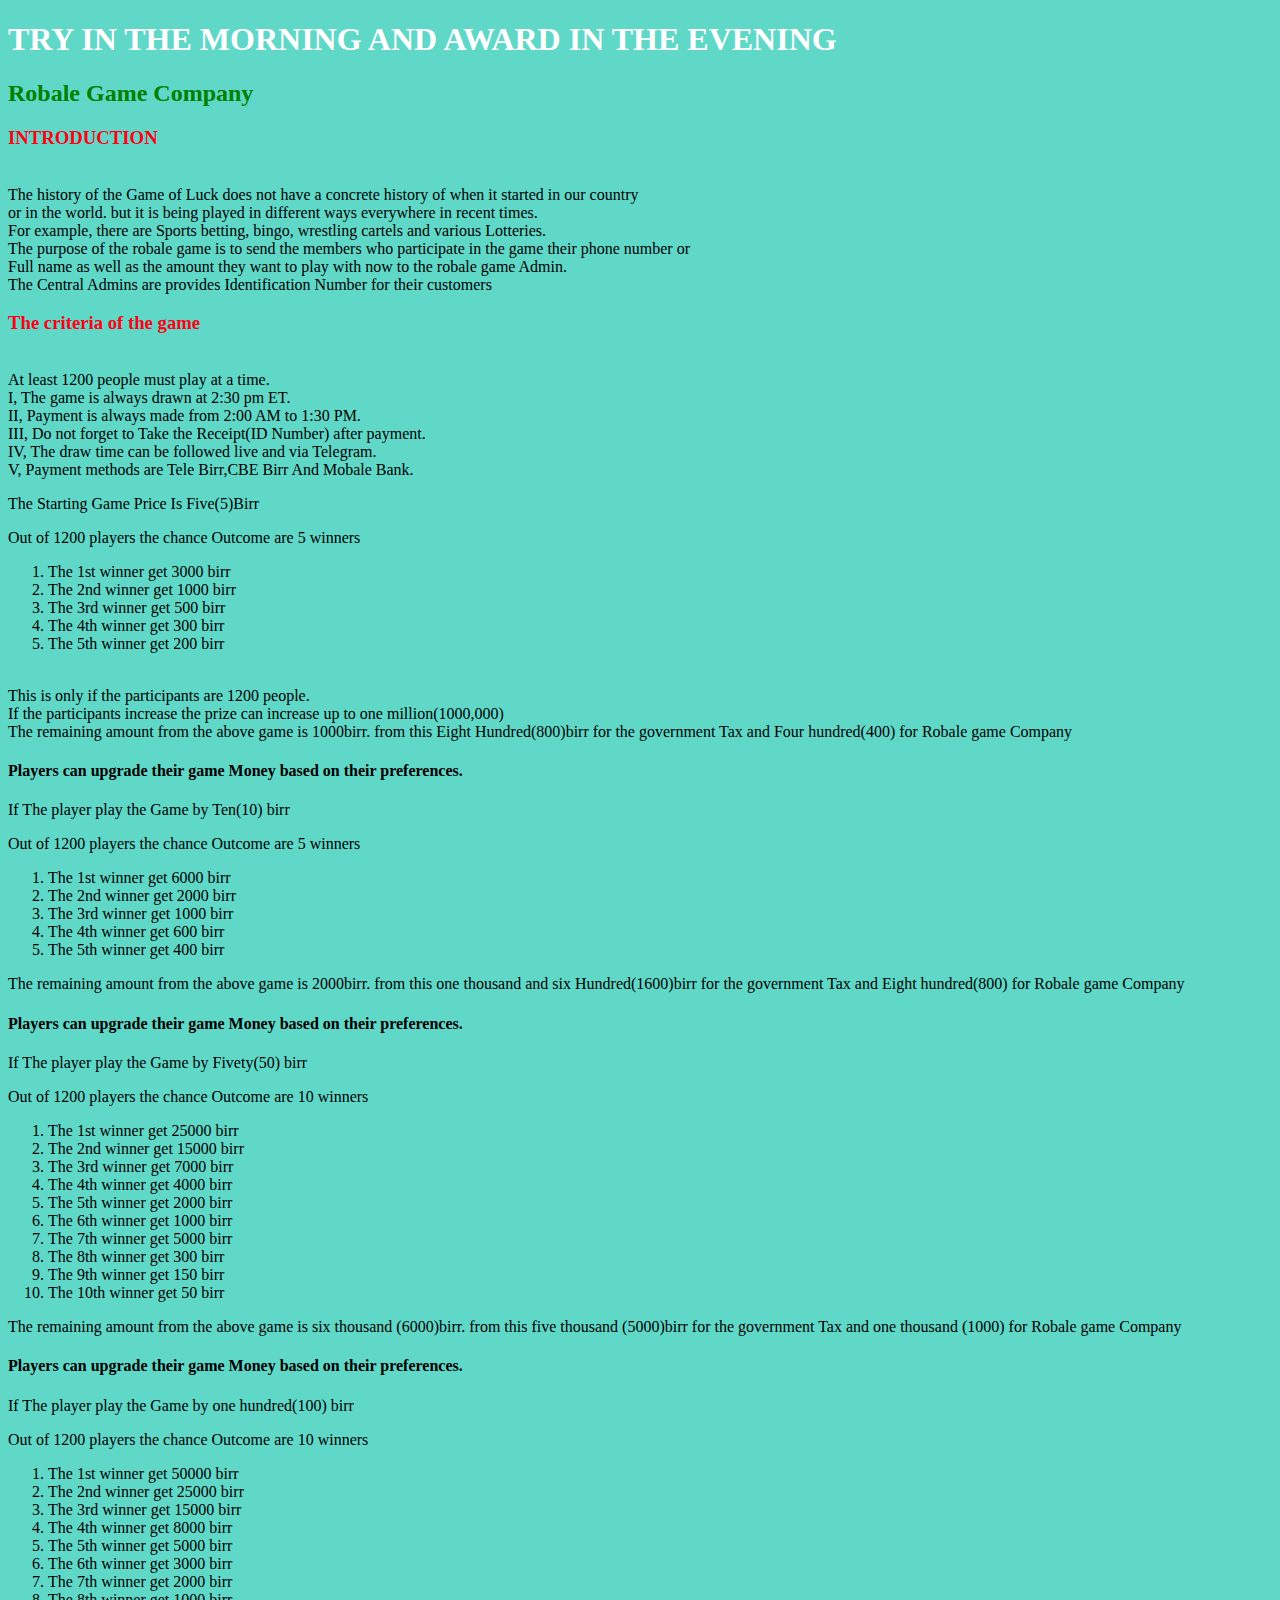
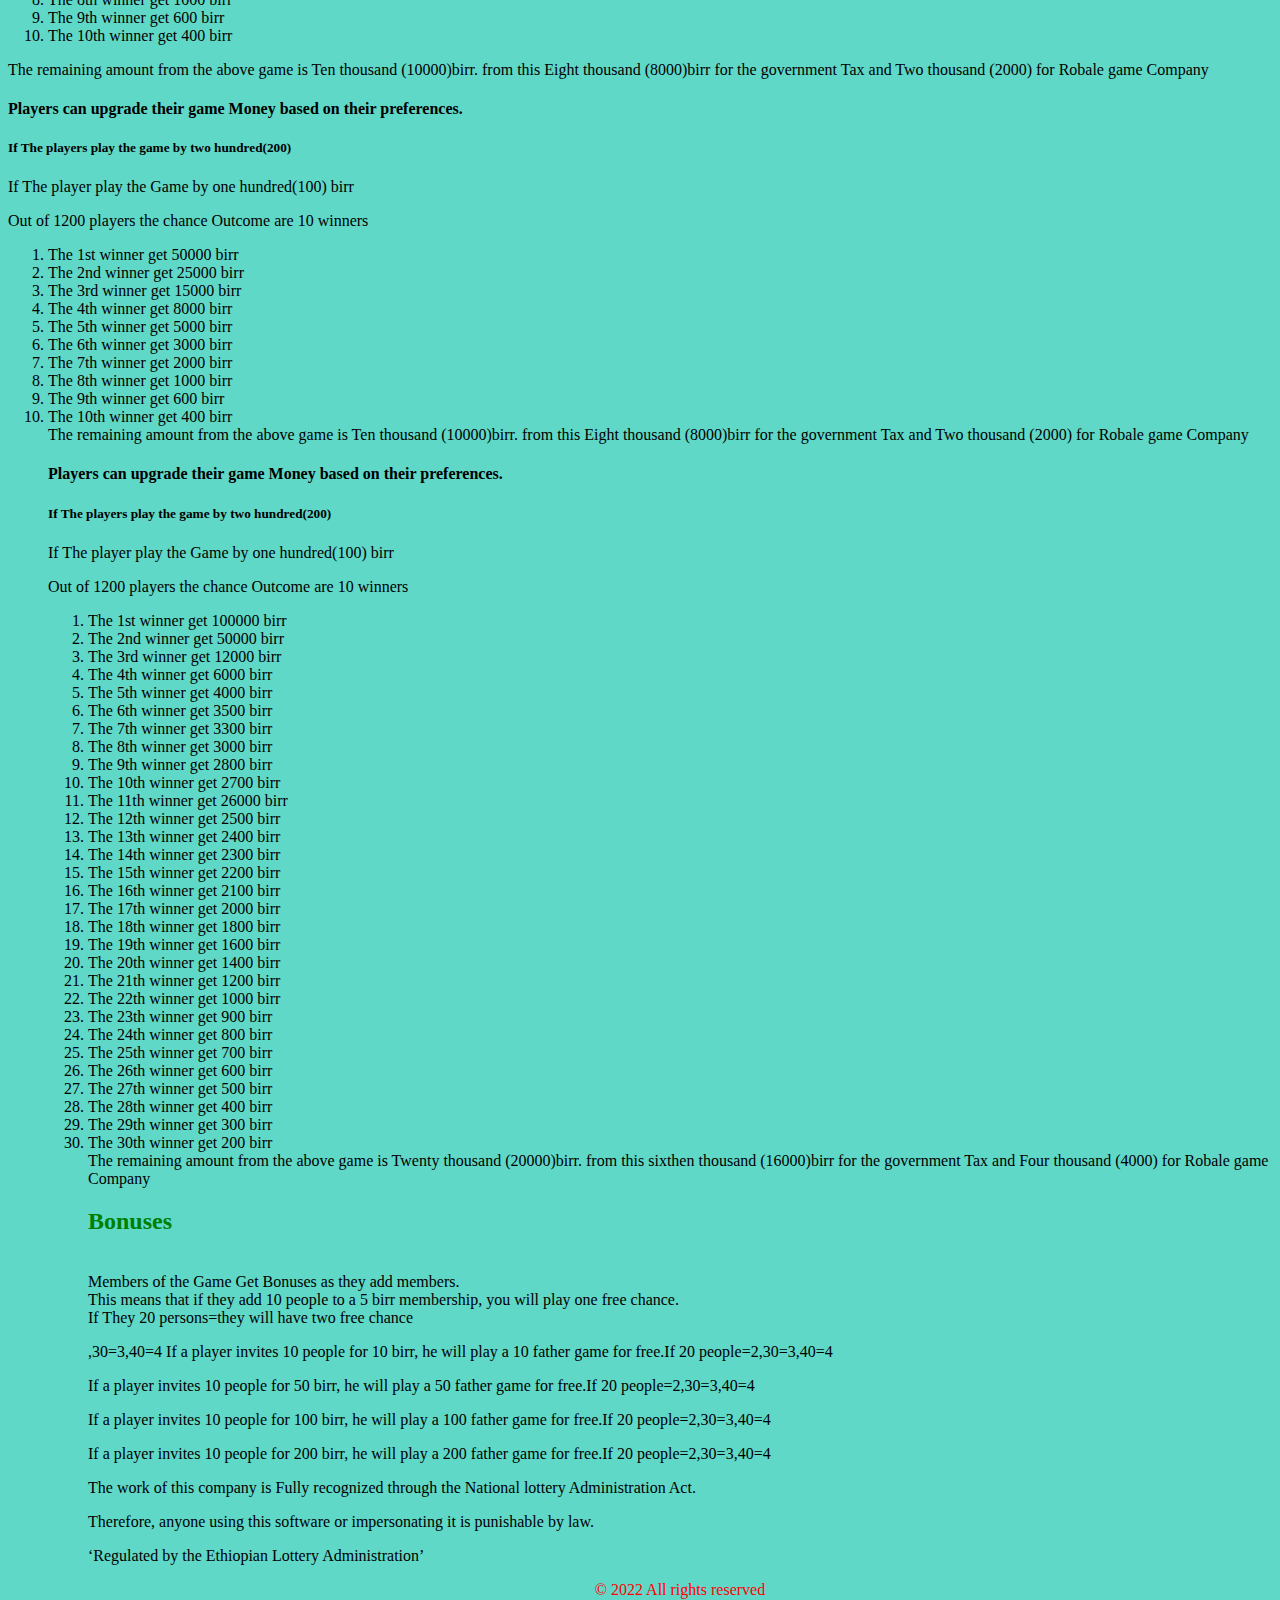
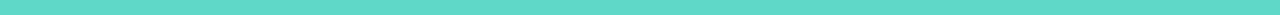
<file: personal-web-master/Regulation.html>
<!DOCTYPE html>
<html lang="en">
<head>
    <meta charset="UTF-8">
    <meta http-equiv="X-UA-Compatible" content="IE=edge">
    <meta name="viewport" content="width=device-width, initial-scale=1.0">
    <title>Robale Game Rules And Regulations</title>
    <link rel="stylesheet" href="Regulation.css">
</head>
<body>

    <h1>TRY IN THE MORNING AND AWARD IN THE EVENING</h1>
    <h2>Robale Game Company</h2>
    <div>
        <h3>INTRODUCTION</h3>
        <p> <br>The history of the Game of Luck does not have a concrete history of when it started in our country</br> or in the world. but it is being played in different ways everywhere in recent times. </br>For example, there are Sports betting, bingo, wrestling cartels and various Lotteries.
        </br>The purpose of the robale game is to send the members who participate in the game their phone number or</br> Full name as well as the amount they want to play with now to the robale game Admin.</br> The Central Admins are provides Identification Number for their customers
            </p>
    </div>
    <div class="method">
        <h3>The criteria of the game</h3>
        <p> <br>At least 1200 people must play at a time.</br>
            I, The game is always drawn at 2:30 pm ET.</br>
            II, Payment is always made from 2:00 AM to 1:30 PM.</br>
            III, Do not forget to Take the Receipt(ID Number) after payment.</br>
            IV, The draw time can be followed live and via Telegram.</br>
            V, Payment methods are Tele Birr,CBE Birr And Mobale Bank.</br>
            </p>
    </div>
    <p>The Starting Game Price Is Five(5)Birr</p>
    <p>Out of 1200 players the chance Outcome are 5 winners</p>
    <ol>
        <li>
        The 1st winner get 3000 birr
        </li>
        <li>
            The 2nd winner get 1000 birr
        </li>
        <li>
            The 3rd winner get 500 birr
        </li>
        <li>
            The 4th winner get 300 birr
        </li>
        <li>
            The 5th winner get 200 birr
        </li>
    </ol>
    <p><br>This is only if the participants are 1200 people.</br>If the participants increase the prize can increase up to one million(1000,000)</br>
        The remaining amount from the above game is 1000birr. from this Eight Hundred(800)birr for  the government Tax and Four hundred(400) for Robale game Company </br>
        <h4> Players can upgrade their game Money based on their preferences.</h4>
        </p>
    <p>If The player play the Game by Ten(10) birr</p>
    <p>Out of 1200 players the chance Outcome are 5 winners</p>
    <ol>
        <li>
        The 1st winner get 6000 birr
        </li>
        <li>
            The 2nd winner get 2000 birr
        </li>
        <li>
            The 3rd winner get 1000 birr
        </li>
        <li>
            The 4th winner get 600 birr
        </li>
        <li>
            The 5th winner get 400 birr
        </li>
    </ol>
    The remaining amount from the above game is 2000birr. from this one thousand and six Hundred(1600)birr for  the government Tax and Eight hundred(800) for Robale game Company </br>
    <h4> Players can upgrade their game Money based on their preferences.</h4>
    </p>
    <p>If The player play the Game by Fivety(50) birr</p>
    <p>Out of 1200 players the chance Outcome are 10 winners</p>
    <ol>
        <li>
        The 1st winner get     25000 birr
        </li>
        <li>
            The 2nd winner get    15000 birr
        </li>
        <li>
            The 3rd winner get     7000 birr
        </li>
        <li>
            The 4th winner get     4000 birr
        </li>
        <li>
            The 5th winner get     2000 birr
        </li>
        <li>
            The 6th winner get      1000 birr
        </li>
        <li>
            The 7th winner get       5000 birr
        </li>
        <li>
            The 8th winner get       300 birr
        </li>
        <li>
            The 9th winner get        150 birr
        </li>
        <li>
            The 10th winner get        50 birr
        </li>
    </ol>
    The remaining amount from the above game is six thousand (6000)birr. from this five  thousand (5000)birr for  the government Tax and one thousand (1000) for Robale game Company </br>
    <h4> Players can upgrade their game Money based on their preferences.</h4>
    </p>
</p>
<p>If The player play the Game by one hundred(100) birr</p>
<p>Out of 1200 players the chance Outcome are 10 winners</p>
<ol>
    <li>
    The 1st winner get     50000 birr
    </li>
    <li>
        The 2nd winner get    25000 birr
    </li>
    <li>
        The 3rd winner get     15000 birr
    </li>
    <li>
        The 4th winner get     8000 birr
    </li>
    <li>
        The 5th winner get     5000 birr
    </li>
    <li>
        The 6th winner get      3000 birr
    </li>
    <li>
        The 7th winner get       2000 birr
    </li>
    <li>
        The 8th winner get       1000 birr
    </li>
    <li>
        The 9th winner get        600 birr
    </li>
    <li>
        The 10th winner get        400 birr
    </li>
</ol>
The remaining amount from the above game is Ten thousand (10000)birr. from this Eight  thousand (8000)birr for  the government Tax and Two thousand (2000) for Robale game Company </br>
<h4> Players can upgrade their game Money based on their preferences.</h4>
</p>
<h5>If The players play the game by two hundred(200)</h5>
<p>If The player play the Game by one hundred(100) birr</p>
<p>Out of 1200 players the chance Outcome are 10 winners</p>
<ol>
    
    <li>
        The 1st winner get     50000 birr
        </li>
        <li>
            The 2nd winner get    25000 birr
        </li>
        <li>
            The 3rd winner get     15000 birr
        </li>
        <li>
            The 4th winner get     8000 birr
        </li>
        <li>
            The 5th winner get     5000 birr
        </li>
        <li>
            The 6th winner get      3000 birr
        </li>
        <li>
            The 7th winner get       2000 birr
        </li>
        <li>
            The 8th winner get       1000 birr
        </li>
        <li>
            The 9th winner get        600 birr
        </li>
        <li>
            The 10th winner get        400 birr
        </li>
        
The remaining amount from the above game is Ten thousand (10000)birr. from this Eight  thousand (8000)birr for  the government Tax and Two thousand (2000) for Robale game Company </br>
<h4> Players can upgrade their game Money based on their preferences.</h4>
</p>
</p>
<h5>If The players play the game by two hundred(200)</h5>
<p>If The player play the Game by one hundred(100) birr</p>
<p>Out of 1200 players the chance Outcome are 10 winners</p>
<ol>
    
    <li>
        The 1st winner get     100000 birr
        </li>
        <li>
            The 2nd winner get    50000 birr
        </li>
        <li>
            The 3rd winner get     12000 birr
        </li>
        <li>
            The 4th winner get     6000 birr
        </li>
        <li>
            The 5th winner get     4000 birr
        </li>
        <li>
            The 6th winner get      3500 birr
        </li>
        <li>
            The 7th winner get       3300 birr
        </li>
        <li>
            The 8th winner get       3000 birr
        </li>
        <li>
            The 9th winner get        2800 birr
        </li>
        <li>
            The 10th winner get        2700 birr
        </li>
    </li>
    <li>
        The 11th winner get    26000 birr
    </li>
    <li>
        The 12th winner get     2500 birr
    </li>
    <li>
        The 13th winner get     2400 birr
    </li>
    <li>
        The 14th winner get     2300 birr
    </li>
    <li>
        The 15th winner get      2200 birr
    </li>
    <li>
        The 16th winner get       2100 birr
    </li>
    <li>
        The 17th winner get       2000 birr
    </li>
    <li>
        The 18th winner get        1800 birr
    </li>
    <li>
        The 19th winner get        1600 birr
    </li>
</li>
<li>
    The 20th winner get    1400 birr
</li>
<li>
    The 21th winner get     1200 birr
</li>
<li>
    The 22th winner get     1000 birr
</li>
<li>
    The 23th winner get    900 birr
</li>
<li>
    The 24th winner get      800 birr
</li>
<li>
    The 25th winner get       700 birr
</li>
<li>
    The 26th winner get       600 birr
</li>
<li>
    The 27th winner get        500 birr
</li>
<li>
    The 28th winner get        400 birr
</li>
<li>
    The 29th winner get        300 birr
</li>
<li>
    The 30th winner get        200 birr
</li>
The remaining amount from the above game is Twenty thousand (20000)birr. from this sixthen thousand (16000)birr for  the government Tax and Four thousand (4000) for Robale game Company </br>
<div>
         <h2>Bonuses</h2>
         <p><br>Members of the Game Get Bonuses as they add members.</br>
This means that if they add 10 people to a 5 birr membership, you will play one free chance. </br> If They 20 persons=they will have two free chance</p> ,30=3,40=4
If a player invites 10 people for 10 birr, he will play a 10 father game for free.If 20 people=2,30=3,40=4</p>
If a player invites 10 people for 50 birr, he will play a 50 father game for free.If 20 people=2,30=3,40=4</p>
If a player invites 10 people for 100 birr, he will play a 100 father game for free.If 20 people=2,30=3,40=4</p>
If a player invites 10 people for 200 birr, he will play a 200 father game for free.If 20 people=2,30=3,40=4</p>

The work of this company is Fully recognized through the National lottery Administration Act.</p>
Therefore, anyone using this software or impersonating it is punishable by law.</p>

‘Regulated by the Ethiopian Lottery Administration’</p>
<div class="copyright">
    <p>© 2022 All rights reserved</p>
</div>

</div>


</body>
</html>
</file>
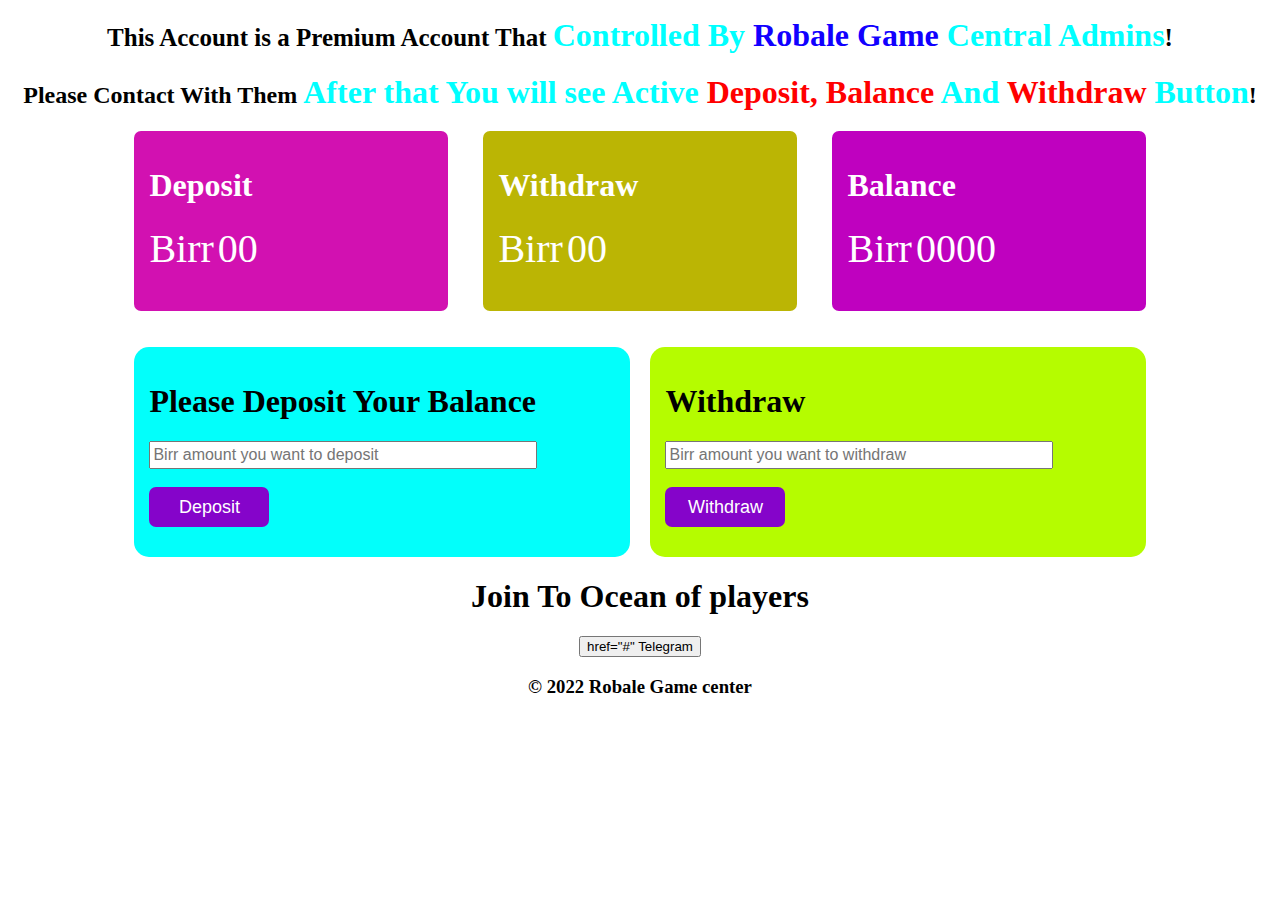
<file: personal-web-master/Robale Admin/main.html>
<!DOCTYPE html>
<html lang="en">
<head>
    <meta charset="UTF-8">
    <meta http-equiv="X-UA-Compatible" content="IE=edge">
    <meta name="viewport" content="width=device-width, initial-scale=1.0">
    <title>Robale Game Admin</title>
    <link rel="stylesheet" href="style.css">
</head>
<body>
    <header> 
        <h1 >
           This  Account is a Premium Account That <span class="money">Controlled By <span class="odaa"> Robale Game</span> Central Admins</span>!
        </h1>
        <h2 >
            Please Contact With Them <span class="money">After that  You will see Active <span class="kushaa"> Deposit, Balance</span> And <span class="galoo">Withdraw</span> Button</span>!
         </h2>
    </header>
    <main>
        <div class="main">
            <div class="diposit main-section">
                <h1>
                    Deposit
                </h1>
                <span>Birr</span>
                <span id="total-deposit">00</span>
            </div>
            <div class="withdraw main-section">
                <h1>
                    Withdraw
                </h1>
                <span>Birr</span>
                <span id="total-withdraw">00</span>
            </div>
            <div class="balance main-section">
                <h1>
                    Balance 
                </h1>
                <span>Birr</span>
                <span id="total-balance">0000</span>
            </div>
            
        </div> <br><br>
        <div class="main2">
            <div class="deposit-section">
                <h1>
                    Please Deposit Your Balance
                </h1> 
                <input id="depositInput" type="text" placeholder="Birr amount you want to deposit"> <br><br>
                <button id="depositAddBtn">
                    Deposit
                </button>
            </div>
            <div class="withdraw-section">
                <h1>
                     Withdraw 
                </h1> 
                <input id="withdraw-input" type="text" placeholder="Birr amount you want to withdraw"> <br><br>
                <button id="withdraw-btn">
                    Withdraw
                </button>
            </div>
        </div>
        <footer >
            <h1>
                Join To Ocean of players
            </h1>
            <button id="interest">
                href="#" Telegram
            </button>
            <h3>
                &copy; 2022 Robale Game center
            </h3>
        </footer>
    </main>

<script src="script.js"></script>
</body>
</html>
</file>
<file: personal-web-master/Regulation.css>
/* general styles */

body {
    font-family: Georgia, 'Times New Roman', Times, serif;
	  background-color: #5fd8c8;
  }
h1{
    color: rgb(255, 255, 255);
    position: center;
}
h2{
    color: green;
}
h3{
    color: rgb(255, 0, 21);
    font-weight: 500px;
}
.copyright{
    color: red;
    text-align: center;
}
</file>
<file: personal-web-master/Robale Admin/style.css>
.money{
    color: rgb(0, 255, 255);
    font-size: 2rem; 
}
.odaa{
    color: rgb(17, 0, 255);
}
.kushaa{
    color: red;
}
.galoo{
    color: red;
}
header{
    text-align: center;
}
header > h1{
    font-size: 25px;
} 
header > h2{
    font-family: 20px;
}
.main{
    display: flex;
    flex-wrap: wrap;
    justify-content: space-between;
    width: 80%; 
    margin: 0 auto;
}
.main-section{
    width: 28%;
    height: 150px; 
    padding: 15px;
    color: white;
    border-radius: 7px;
}
.main-section > span{
    font-size: 2.5rem;
}
.diposit{
    background-color: #d211b1;
}
.withdraw{
    background-color: #bbb504;
} 
.balance{
    background-color: #bf01bf;
}
.main2{
    display: flex;
    flex-wrap: wrap;
    justify-content: space-between;
    width: 80%; 
    margin: 0 auto;
} 
.deposit-section{
    background-color: #02fffb;
    height: 180px;
    width: 46%;
    padding: 15px;
    margin-right: 5px;
    border-radius: 15px;
} 
.withdraw-section{
    background-color: #b5fc00;
    height: 180px;
    width: 46%;
    padding: 15px;
    margin-left: 5px;
    border-radius: 15px;
}
#depositAddBtn,#withdraw-btn{
    background-color: #8504ca;
    height: 40px;
    width: 120px;
    border: none;
    border-radius: 7px;
    color: white;
    font-size: 18px;
    cursor: pointer;
}
#depositInput,#withdraw-input{
    width: 380px;
    height: 22px;
    font-size: 16px;
    
}
footer{
    text-align: center;
}

.li{
    font-family: calibri;
    font-weight: 500px;
}
</file>
